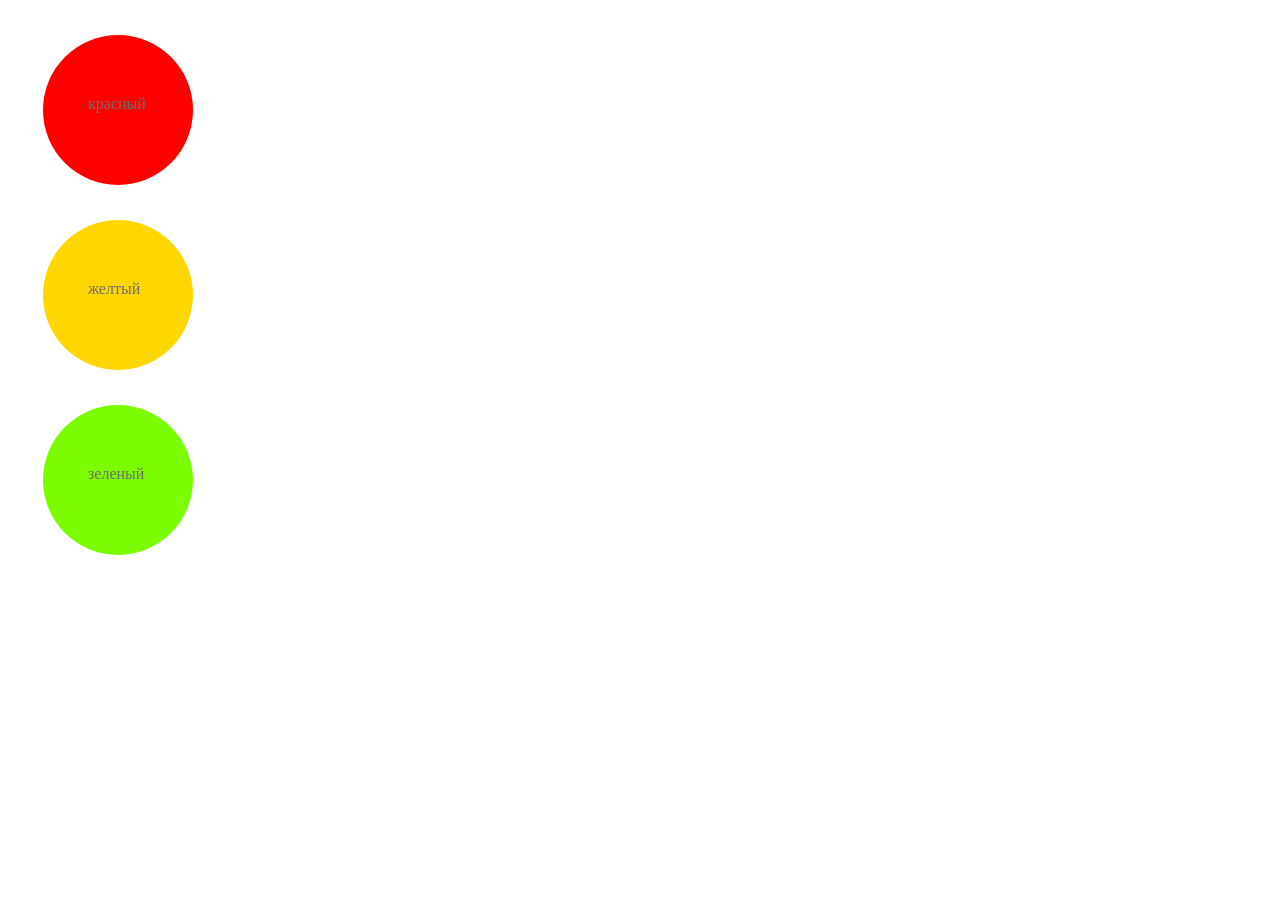
<file: css-base.html>
<!doctype html>
<html lang="en">
  <head>
    <meta charset="UTF-8" />
    <meta name="viewport" content="width=device-width, initial-scale=1.0" />
    <title>Основы Css</title>
    <style>
      * {
        box-sizing: border-box;
      }
      body {
        color: #706d6d;
      }
      p {
        width: 150px;
        height: 150px;
        background-color: rgb(35, 80, 177);
        margin: 35px;
        padding: 60px 45px;
      }
      p {
        border-radius: 100%;
      }
      .red {
        background-color: rgb(255, 0, 0);
      }
      .gold {
        background-color: gold;
      }
      .green {
        background-color: lawngreen;
      }
    </style>
  </head>
  <body>
    <p class="red">красный</p>
    <p class="gold">желтый</p>
    <p class="green">зеленый</p>
  </body>
</html>
</file>
